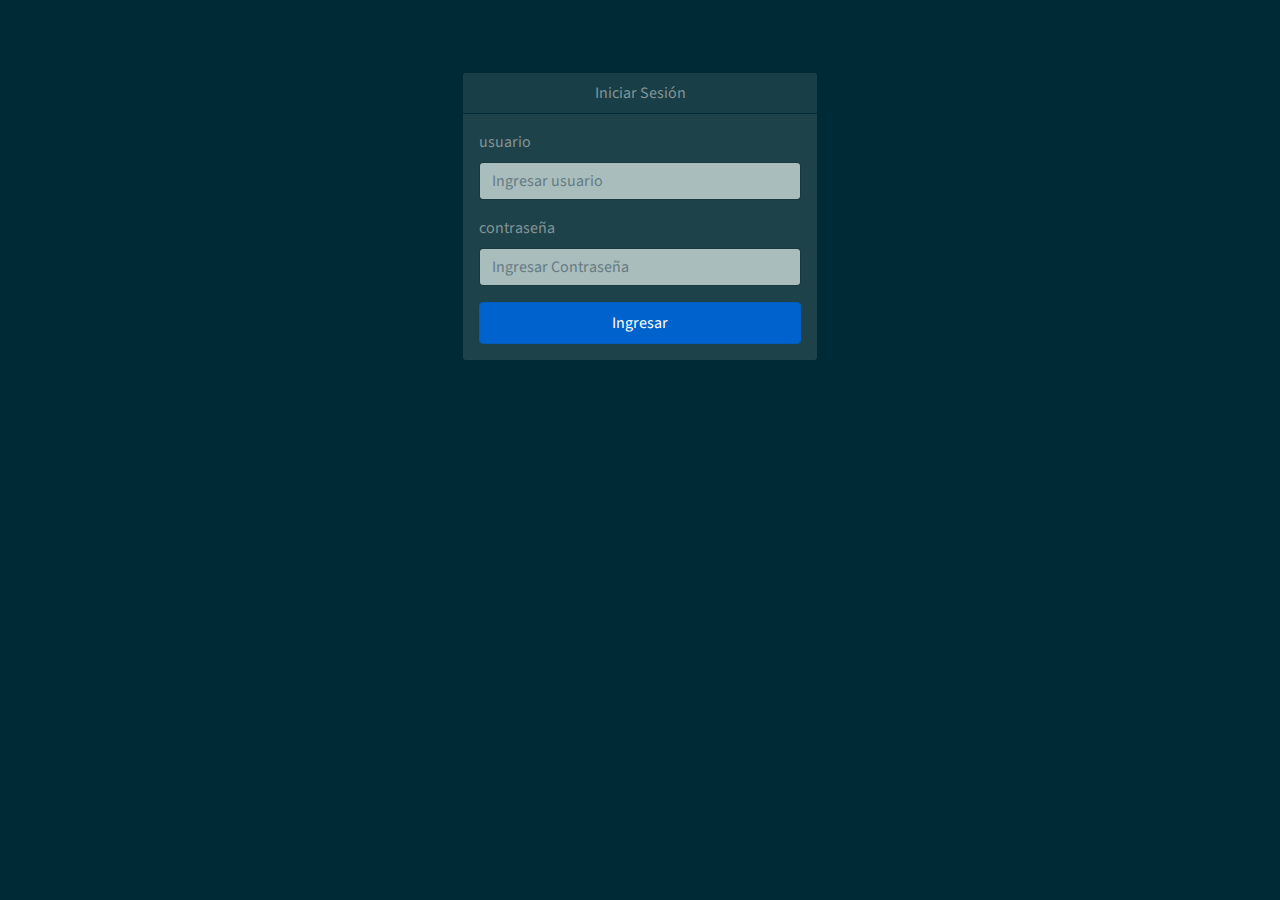
<file: misitio/admin.html>
<!doctype html>
<html lang="en">

<head>
    <title>Administrador de Sitio Web</title>

    <link rel="stylesheet" href="./css/bootstrap.min.css" />

    <!-- Required meta tags -->
    <meta charset="utf-8">
    <meta name="viewport" content="width=device-width, initial-scale=1, shrink-to-fit=no">

    <!-- Bootstrap CSS -->
    <link rel="stylesheet" href="https://stackpath.bootstrapcdn.com/bootstrap/4.3.1/css/bootstrap.min.css"
        integrity="sha384-ggOyR0iXCbMQv3Xipma34MD+dH/1fQ784/j6cY/iJTQUOhcWr7x9JvoRxT2MZw1T" crossorigin="anonymous">

    <link rel="stylesheet" href="./css/bootstrap.min.css" />

</head>

<body>


    <div class="container">
        <div class="row">
            <div class="col-md-4">

            </div>

            <div class="col-md-4">
                <br /><br /><br />


                <div class="card">
                    <div class="card-header text-center">
                        Iniciar Sesión


                    </div>
                    <div class="card-body">
                        <form action="admin.html">
                            
                            <div class="form-group">
                                <label for="exampleInputEmail1">usuario</label>
                                <input class="form-control" name="usuario" id="usuario"
                                    placeholder="Ingresar usuario">

                            </div>
                            <div class="form-group">
                                <label for="exampleInputPassword1">contraseña</label>
                                <input type="password" class="form-control" name="password"
                                    placeholder="Ingresar Contraseña" id="contrasenia">
                            </div>
                            <script type="text/javascript">
                                var x = document.getElementById("usuario").value;
                                var xy = 1;
                                function valCampo(){
                                    if(x === '123'){
                                       alert("correcto");
                                    } else {
                                        alert("Credenciales CORRECTAS");
                                        xy = 0;
                                    }
                                }
                            </script>

                            <!--<button type="submit" value="ingresar" name="ingresar" class="btn btn-primary"
                            (click)="myFunction()" href="Index.html">Ingresar
                                </button>-->
                                <div>
                                    <a class="nav-item nav-link active btn btn-primary"  href="Index.html" role="button"
                                    onclick="valCampo()">Ingresar</a>
                                </div>
                        </form>
                        

                    </div>

                </div>


            </div>


        </div>
    </div>

</body>

</html>
</file>
